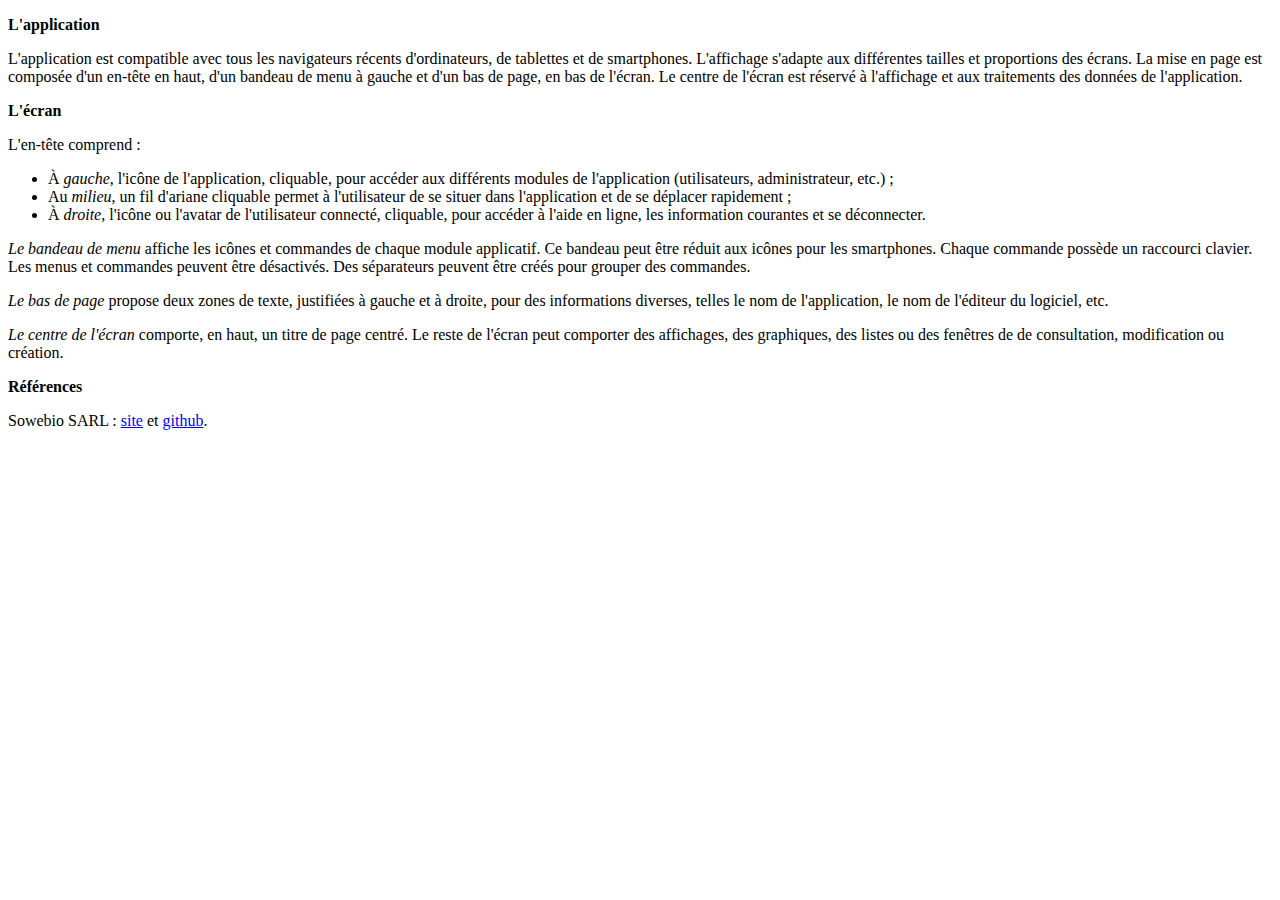
<file: prg/html/fr-help-main.html>
<!DOCTYPE html>
<html>
  <head>
    <meta http-equiv="content-type" content="text/html; charset=UTF-8">
    <title>fr-help-main</title>
    <style>

    </style>
  </head>
  <body>
    <p><strong>L'application</strong></p>
    <p>L'application est compatible avec tous les navigateurs récents
      d'ordinateurs, de tablettes et de smartphones. L'affichage s'adapte aux
      différentes tailles et proportions des écrans. La mise en page est
      composée d'un en-tête en haut, d'un bandeau de menu à gauche et d'un bas
      de page, en bas de l'écran. Le centre de l'écran est réservé à l'affichage
      et aux traitements des données de l'application.</p>
    <p><strong>L'écran</strong></p>
    <p>L'en-tête comprend :</p>
    <ul>
      <li>À <i>gauche</i>, l'icône de l'application, cliquable, pour accéder
        aux différents modules de l'application (utilisateurs, administrateur,
        etc.) ;</li>
      <li>Au <i>milieu</i>, un fil d'ariane cliquable permet à l'utilisateur de
        se situer dans l'application et de se déplacer rapidement ;</li>
      <li>À <i>droite</i>, l'icône ou l'avatar de l'utilisateur connecté,
        cliquable, pour accéder à l'aide en ligne, les information courantes et
        se déconnecter.</li>
    </ul>
    <p><i>Le bandeau de menu</i> affiche les icônes et commandes de chaque
      module applicatif. Ce bandeau peut être réduit aux icônes pour les
      smartphones. Chaque commande possède un raccourci clavier. Les menus et
      commandes peuvent être désactivés. Des séparateurs peuvent être créés pour
      grouper des commandes.</p>
    <p><i>Le bas de page</i> propose deux zones de texte, justifiées à gauche et
      à droite, pour des informations diverses, telles le nom de l'application,
      le nom de l'éditeur du logiciel, etc.</p>
    <p><i>Le centre de l'écran</i> comporte, en haut, un titre de page centré.
      Le reste de l'écran peut comporter des affichages, des graphiques, des
      listes ou des fenêtres de de consultation, modification ou création.</p>
    <p><strong>Références</strong></p>
    <p>Sowebio SARL : <a href="https://soweb.io" title="Site Sowebio" target="_blank">site</a>
      et <a href="https://github.com/sowebio" title="Github Sowebio" target="_blank">github</a>.</p>
  </body>
</html>
</file>
